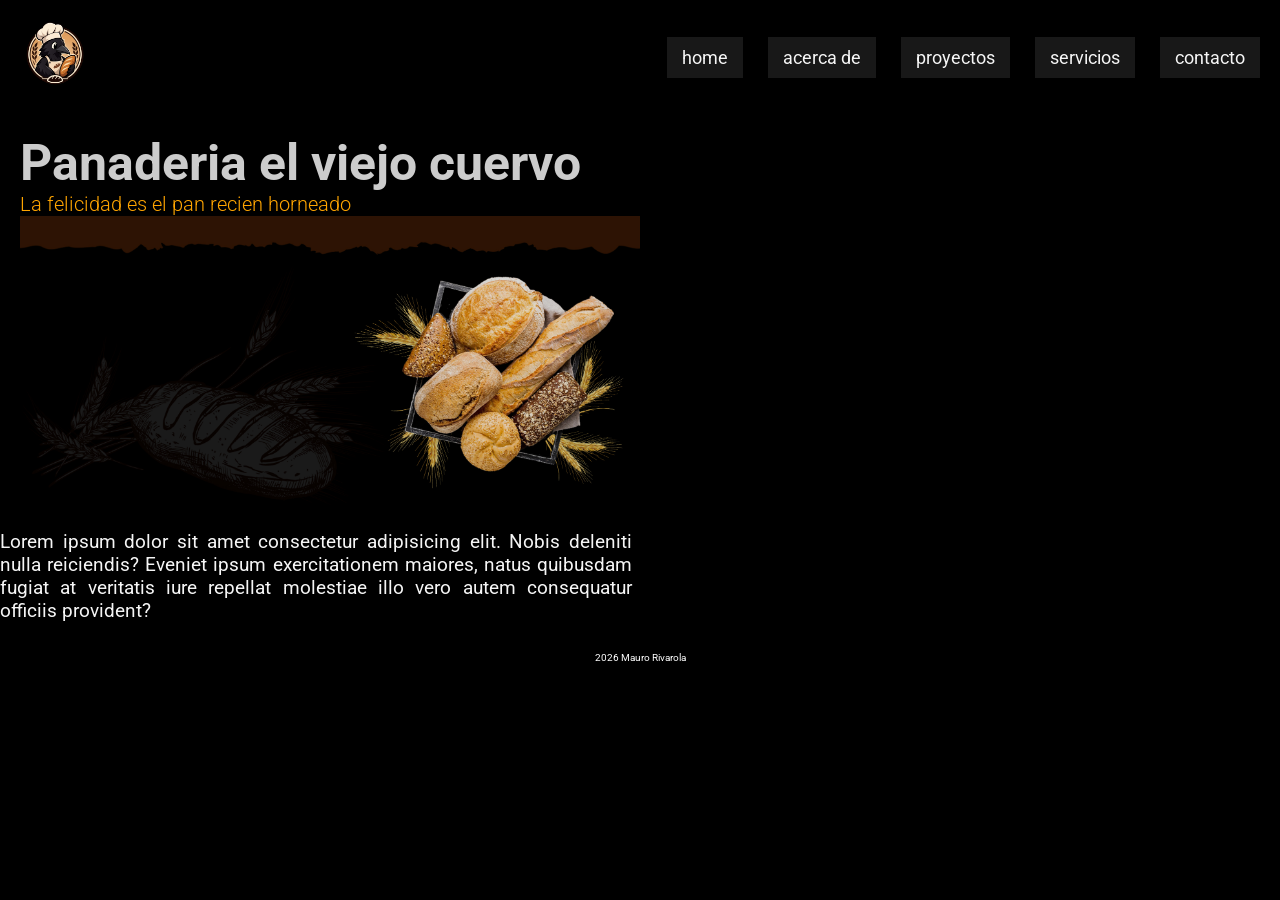
<file: index.html>
<!DOCTYPE html>
<html lang="es">

<head>
    <meta charset="UTF-8">
    <meta name="viewport" content="width=device-width, initial-scale=1.0">
    <title>Panaderia el viejo cuervo</title>
    <link rel="stylesheet" href="styles/styles.css">
</head>

<body>

    <header class="header-principal">
        <nav class="encabezado">
            <figure><img class="logo" src="./assets/logo-elviejocuervo.png" alt="logo"></figure>
            <ul class="menu">
                <li class="li-menu"><a class="btn-menu" href="./index.html">home</a></li>
                <li class="li-menu"><a class="btn-menu" href="./pages/sobre-mi.html">acerca de</a></li>
                <li class="li-menu"><a class="btn-menu" href="./pages/proyectos.html">proyectos</a></li>
                <li class="li-menu"><a class="btn-menu" href="./pages/servicios.html">servicios</a></li>
                <li class="li-menu"><a class="btn-menu" href="./pages/contacto.html">contacto</a></li>
            </ul>
        </nav>
    </header>

    <main>
        <section class="main-content">
            <h1 class="titulo">Panaderia el viejo cuervo</h1>
            <h2 class="subtitulo">La felicidad es el pan recien horneado</h2>
            <figure><img src="assets/slider-1.jpg" width="50%" alt=""></figure>
        </section>
        <article class="panel-articulo">
            <p class="txt-parrafo">Lorem ipsum dolor sit amet consectetur adipisicing elit. Nobis deleniti nulla reiciendis? Eveniet
                ipsum exercitationem maiores, natus quibusdam fugiat at veritatis iure repellat molestiae illo vero
                autem consequatur officiis provident?</p>
        </article>
        
    </main>

    <footer>
        <div class="copyright">2026 Mauro Rivarola</div>
    </footer>
</body>

</html>
</file>
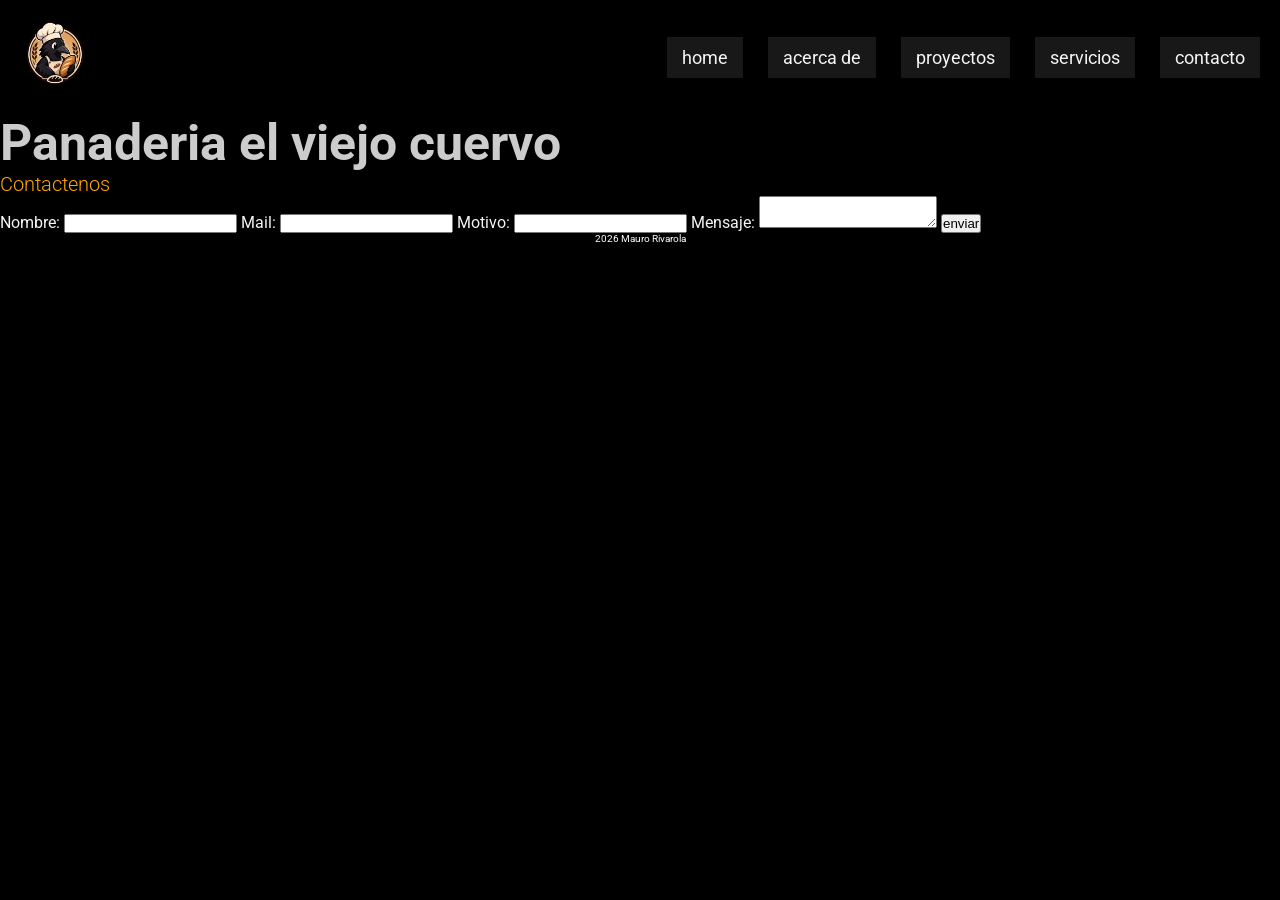
<file: pages/contacto.html>
<!DOCTYPE html>
<html lang="es">

<head>
    <meta charset="UTF-8">
    <meta name="viewport" content="width=device-width, initial-scale=1.0">
    <title>Panaderia el viejo cuervo</title>
    <link rel="stylesheet" href="../styles/styles.css">
</head>

<body>

    <header class="header-principal">
       <nav class="encabezado">
            <figure><img class="logo" src="../assets/logo-elviejocuervo.png" alt="logo"></figure>
            <ul class="menu">
                <li class="li-menu"><a class="btn-menu" href="../index.html">home</a></li>
                <li class="li-menu"><a class="btn-menu" href="./sobre-mi.html">acerca de</a></li>
                <li class="li-menu"><a class="btn-menu" href="./proyectos.html">proyectos</a></li>
                <li class="li-menu"><a class="btn-menu" href="./servicios.html">servicios</a></li>
                <li class="li-menu"><a class="btn-menu" href="./contacto.html">contacto</a></li>
            </ul>
        </nav>
    </header>

    <main>
        <section>
            <h1 class="titulo">Panaderia el viejo cuervo</h1>
            <h2 class="subtitulo">Contactenos</h2>
            <form action="">
                <label for="">
                    Nombre:
                    <input type="text" id="nombre">
                </label>
                <label for="">
                    Mail:
                    <input type="text" id="mail">
                </label>
                <label for="">
                    Motivo:
                    <input type="text" id="motivo">
                </label>
                <label for="">
                    Mensaje:
                    <textarea name="" id="mensaje"></textarea>
                </label>

                <input type="button" value="enviar">

            </form>
        </section>
    </main>

    <footer>
        <div class="copyright">2026 Mauro Rivarola</div>
    </footer>
</body>

</html>
</file>
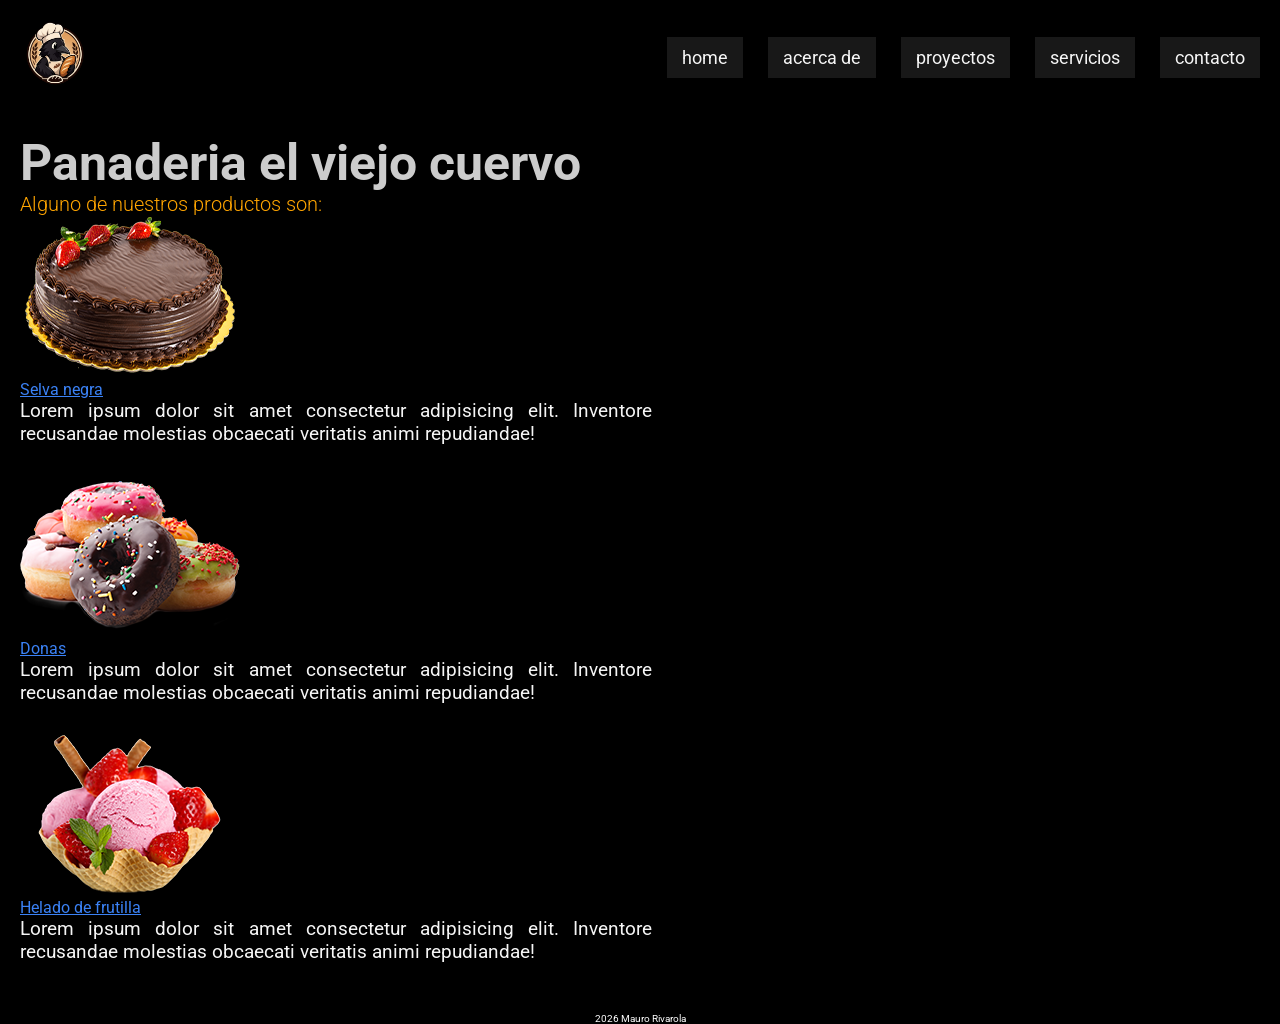
<file: pages/proyectos.html>
<!DOCTYPE html>
<html lang="es">

<head>
    <meta charset="UTF-8">
    <meta name="viewport" content="width=device-width, initial-scale=1.0">
    <title>Panaderia el viejo cuervo</title>
    <link rel="stylesheet" href="../styles/styles.css">
</head>

<body>

    <header class="header-principal">
        <nav class="encabezado">
            <figure><img class="logo" src="../assets/logo-elviejocuervo.png" alt="logo"></figure>
            <ul class="menu">
                <li class="li-menu"><a class="btn-menu" href="../index.html">home</a></li>
                <li class="li-menu"><a class="btn-menu" href="./sobre-mi.html">acerca de</a></li>
                <li class="li-menu"><a class="btn-menu" href="./proyectos.html">proyectos</a></li>
                <li class="li-menu"><a class="btn-menu" href="./servicios.html">servicios</a></li>
                <li class="li-menu"><a class="btn-menu" href="./contacto.html">contacto</a></li>
            </ul>
        </nav>
    </header>

    <main>
        <section class="main-content">
            <h1 class="titulo">Panaderia el viejo cuervo</h1>
            <h2 class="subtitulo">Alguno de nuestros productos son:</h2>
            <figure><img src="../assets/torta.png" alt=""><figcaption class="tit-img">Selva negra</figcaption></figure>
            <article class="panel-articulo">
                <p class="txt-parrafo">Lorem ipsum dolor sit amet consectetur adipisicing elit. Inventore recusandae molestias obcaecati veritatis animi repudiandae!</p>
            </article>
            <figure><img src="../assets/donas.png" alt=""><figcaption class="tit-img">Donas</figcaption></figure>
            <article class="panel-articulo">
                <p class="txt-parrafo">Lorem ipsum dolor sit amet consectetur adipisicing elit. Inventore recusandae molestias obcaecati veritatis animi repudiandae!</p>
            </article>
            <figure><img src="../assets/helado.png" alt=""><figcaption class="tit-img">Helado de frutilla</figcaption></figure>
            <article class="panel-articulo">
                <p class="txt-parrafo">Lorem ipsum dolor sit amet consectetur adipisicing elit. Inventore recusandae molestias obcaecati veritatis animi repudiandae!</p>
            </article>
        </section>
    </main>

    <footer>
        <div class="copyright">2026 Mauro Rivarola</div>
    </footer>
</body>

</html>
</file>
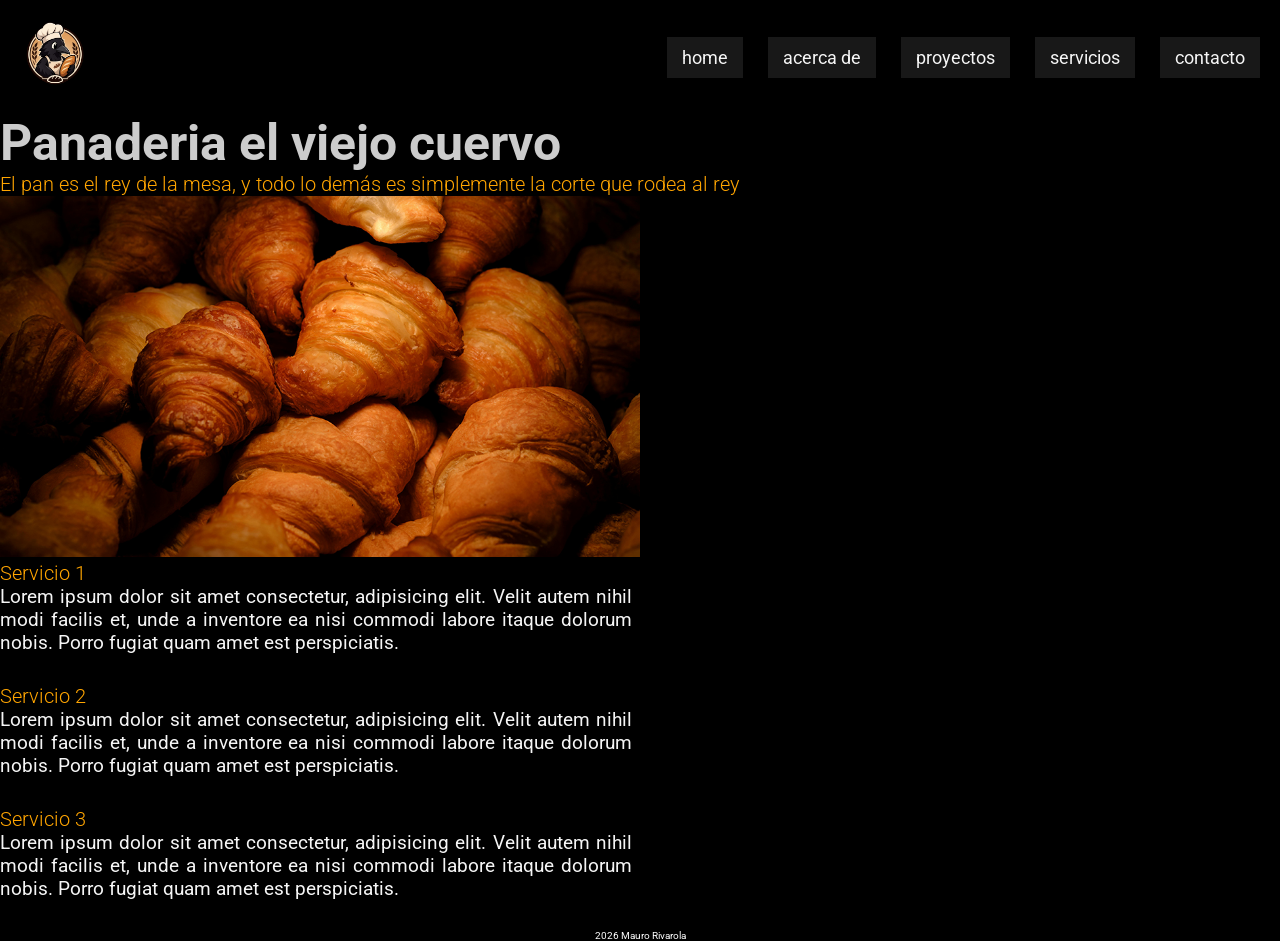
<file: pages/servicios.html>
<!DOCTYPE html>
<html lang="es">

<head>
    <meta charset="UTF-8">
    <meta name="viewport" content="width=device-width, initial-scale=1.0">
    <title>Panaderia el viejo cuervo</title>
    <link rel="stylesheet" href="../styles/styles.css">
</head>

<body>

    <header class="header-principal">
        <nav class="encabezado">
            <figure><img class="logo" src="../assets/logo-elviejocuervo.png" alt="logo"></figure>
            <ul class="menu">
                <li class="li-menu"><a class="btn-menu" href="../index.html">home</a></li>
                <li class="li-menu"><a class="btn-menu" href="./sobre-mi.html">acerca de</a></li>
                <li class="li-menu"><a class="btn-menu" href="./proyectos.html">proyectos</a></li>
                <li class="li-menu"><a class="btn-menu" href="./servicios.html">servicios</a></li>
                <li class="li-menu"><a class="btn-menu" href="./contacto.html">contacto</a></li>
            </ul>
        </nav>
    </header>

    <main>
        <section>
            <h1 class="titulo">Panaderia el viejo cuervo</h1>
            <h2 class="subtitulo">El pan es el rey de la mesa, y todo lo demás es simplemente la corte que rodea al rey
            </h2>
            <figure><img src="../assets/medialunas.jpg" width="50%" alt=""></figure>
        </section>
        <article class="panel-articulo">
            <h2 class="subtitulo">Servicio 1</h2>
            <p class="txt-parrafo">Lorem ipsum dolor sit amet consectetur, adipisicing elit. Velit autem nihil modi
                facilis et, unde a inventore ea nisi commodi labore itaque dolorum nobis. Porro fugiat quam amet est
                perspiciatis.</p>
        </article>
        <article class="panel-articulo">
            <h2 class="subtitulo">Servicio 2</h2>
            <p class="txt-parrafo">Lorem ipsum dolor sit amet consectetur, adipisicing elit. Velit autem nihil modi
                facilis et, unde a inventore ea nisi commodi labore itaque dolorum nobis. Porro fugiat quam amet est
                perspiciatis.</p>
        </article>
        <article class="panel-articulo">
                <h2 class="subtitulo">Servicio 3</h2>
                <p class="txt-parrafo">Lorem ipsum dolor sit amet consectetur, adipisicing elit. Velit autem nihil modi facilis et, unde a inventore ea nisi commodi labore itaque dolorum nobis. Porro fugiat quam amet est perspiciatis.</p>
            </article>

    </main>

    <footer>
        <div class="copyright">2026 Mauro Rivarola</div>
    </footer>
</body>

</html>
</file>
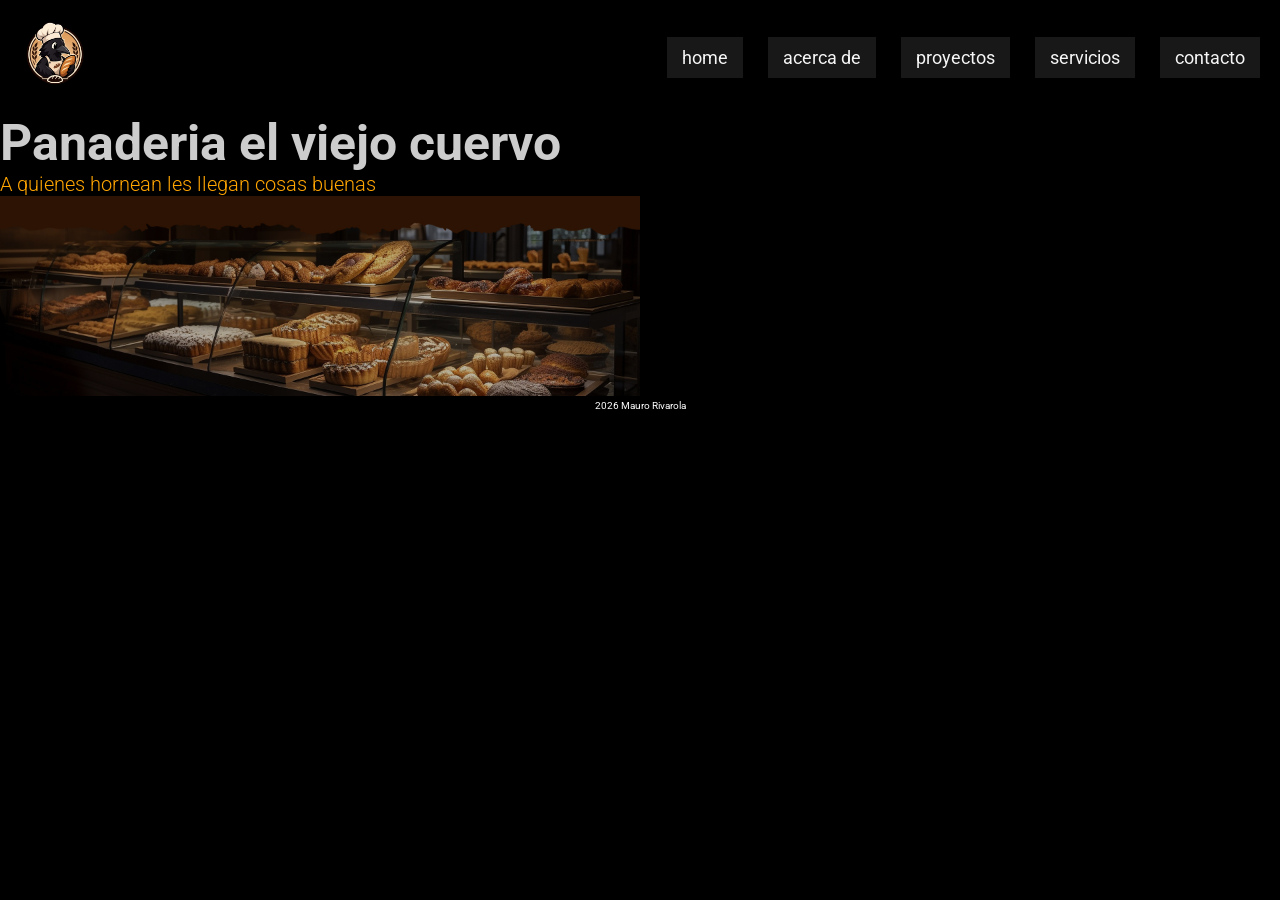
<file: pages/sobre-mi.html>
<!DOCTYPE html>
<html lang="es">

<head>
    <meta charset="UTF-8">
    <meta name="viewport" content="width=device-width, initial-scale=1.0">
    <title>Panaderia el viejo cuervo</title>
    <link rel="stylesheet" href="../styles/styles.css">
</head>

<body>

    <header class="header-principal">
        <nav class="encabezado">
            <figure><img class="logo" src="../assets/logo-elviejocuervo.png" alt="logo"></figure>
            <ul class="menu">
                <li class="li-menu"><a class="btn-menu" href="../index.html">home</a></li>
                <li class="li-menu"><a class="btn-menu" href="./sobre-mi.html">acerca de</a></li>
                <li class="li-menu"><a class="btn-menu" href="./proyectos.html">proyectos</a></li>
                <li class="li-menu"><a class="btn-menu" href="./servicios.html">servicios</a></li>
                <li class="li-menu"><a class="btn-menu" href="./contacto.html">contacto</a></li>
            </ul>
        </nav>
    </header>

    <main>
        <section>
            <h1 class="titulo">Panaderia el viejo cuervo</h1>
            <h2 class="subtitulo">A quienes hornean les llegan cosas buenas</h2>
            <figure><img src="../assets/breadkum.jpg" width="50%" alt=""></figure>
        </section>
    </main>

    <footer>
        <div class="copyright">2026 Mauro Rivarola</div>
    </footer>
</body>

</html>
</file>
<file: styles/styles.css>
@import url('https://fonts.googleapis.com/css2?family=Roboto:ital,wght@0,100..900;1,100..900&display=swap');

/* ==========================================
    RESET Y ESTILOS GLOBALES
   ========================================== */

*{
    padding: 0;
    margin: 0;
}

body {
    background-color: #000000;
    font-family: Roboto, sans-serif;
    color: #F5F5F5;
}

/* ==========================================
    ENCABEZADO Y NAVEGACIÓN
   ========================================== */

.header-principal {
    font-size: 18px;
    padding: 20px;
}

.li-menu {
    background-color: #181818;
    list-style-type: none;
    padding: 10px 15px;
}

.btn-menu {
    color: #F5F5F5;
    text-decoration: none;
}

.encabezado{
    display: flex;
    justify-content: space-between;
    align-items: center;
}

.menu{
    display: flex;
    align-items: center;
    gap: 25px;
}

/* ==========================================
TITULOS/SUBTITULOS
========================================== */

.titulo {
    font-family: Roboto, sans-serif;
    font-size: 50px;
    font-weight: 700;
    color: #ccc;
}

.subtitulo {
    font-family: Roboto, sans-serif;
    font-size: 20px;
    font-weight: 300;
    color: #ffa500
}

.tit-img {
    text-decoration: underline;
    color: #3B82F6;
}

.logo{
    width: 70px;
}
/* ==========================================
    SECCIONES Y CONTENIDOS
   ========================================== */

.panel-articulo{
    width: 632px;
    margin-bottom: 30px;
}

.txt-parrafo {
    font-family: Roboto, sans-serif;
    font-size: 19px;
    text-align: justify;
}

.main-content{
    padding: 20px;
}

/* ==========================================
    PIE DE PÁGINA (FOOTER)
   ========================================== */

.copyright {
    font-family: Roboto, sans-serif;
    font-size: 10px;
    color: #fdfdfd;
    text-align: center;
}
</file>
